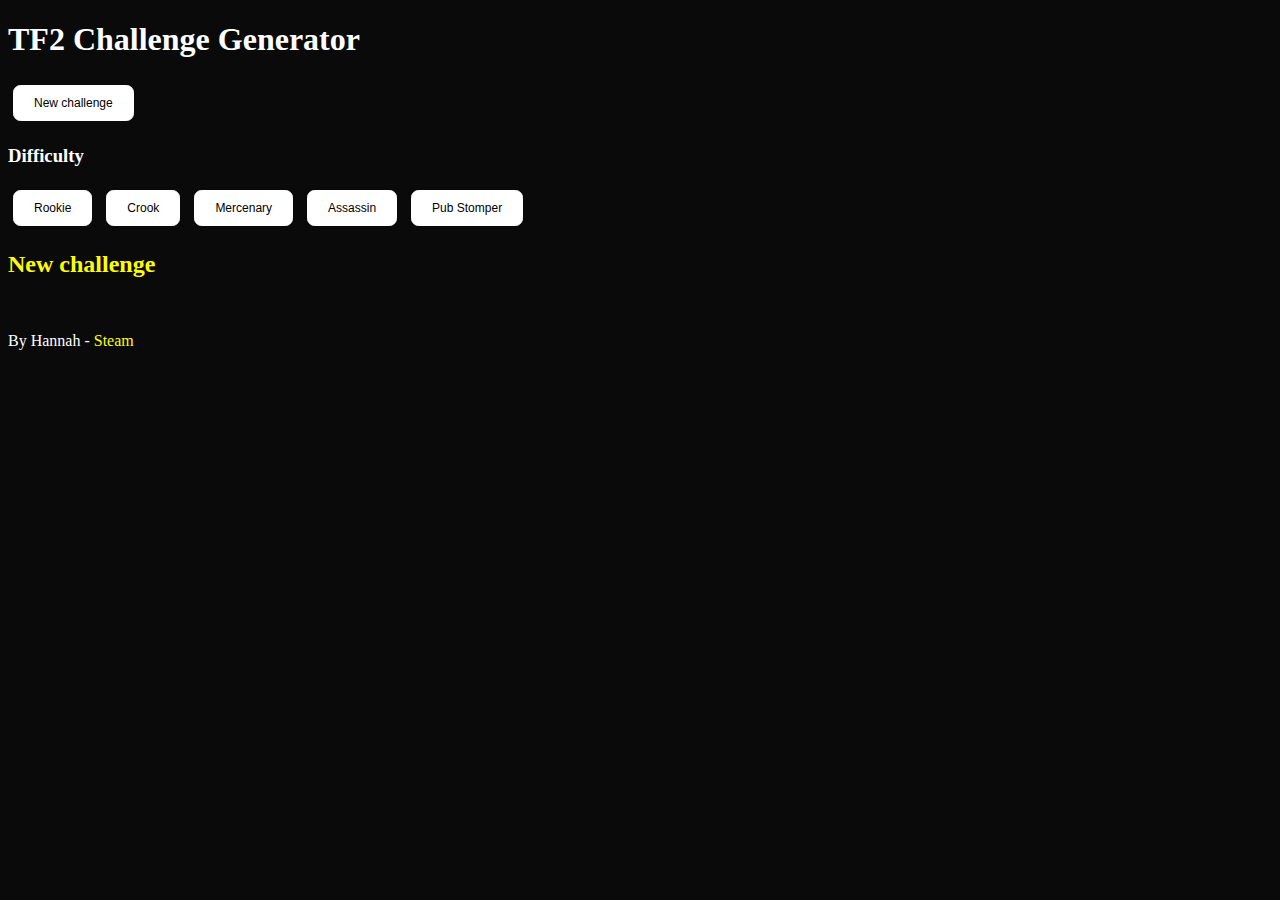
<file: home.html>
<!DOCTYPE html>
<html lang="en">
<head>
    <meta charset="UTF-8">
    <meta name="viewport" content="width=device-width, initial-scale=1.0">
    <title>TF2 Challenge Generator</title>
    <link rel="stylesheet" href="css/style.css">
    <script src="js/Generator.js"></script>
</head>
<body>
    <div id="Challenge">
        <h1>TF2 Challenge Generator</h1>
        <h1 id="Challenge-Text"></h1>
        <button onclick="displayChallenge()">New challenge</button>
        <h3>Difficulty</h3>
        <button onclick="rookie()">Rookie</button>
        <button onclick="crook()">Crook</button>
        <button onclick="merc()">Mercenary</button>
        <button onclick="assassin()">Assassin</button>
        <button onclick="pub()">Pub Stomper</button>
    </div>
    <h2><a href="home.html">New challenge</a></h2>
    <br>
    <p>By Hannah - 
        <a href="https://steamcommunity.com/id/Hannah04/" target="_blank">Steam</a>
    </p>    
</html>
</file>
<file: css/style.css>
body {
    background-color: #0a0a0a;
    color: white;
}

 a {
    text-decoration-line: none;
    color:yellow;
}
}

Button {
	background-color:#ffffff;
	border-radius:7.5px;
	border:1px solid #ffffff;
	display:inline-block;
	cursor:pointer;
	color:#000000;
	font-size:12px;
    padding:10px 20px;
    margin:5px;
	text-decoration:none;
	text-shadow:0px 1px 0px #ffffff;
}
Button:hover {
	background-color:#e3e3e3;
}
Button:active {
	position:relative;
	top:1px;
}body {
    background-color: #0a0a0a;
    color: white;
}

a {
    text-decoration-line: none;
    color:yellow;
}

Button {
	background-color:#ffffff;
	border-radius:7.5px;
	border:1px solid #ffffff;
	display:inline-block;
	cursor:pointer;
	color:#000000;
	font-size:12px;
    padding:10px 20px;
    margin:5px;
	text-decoration:none;
	text-shadow:0px 1px 0px #ffffff;
}
Button:hover {
	background-color:#e3e3e3;
}
Button:active {
	position:relative;
	top:1px;
}
</file>
